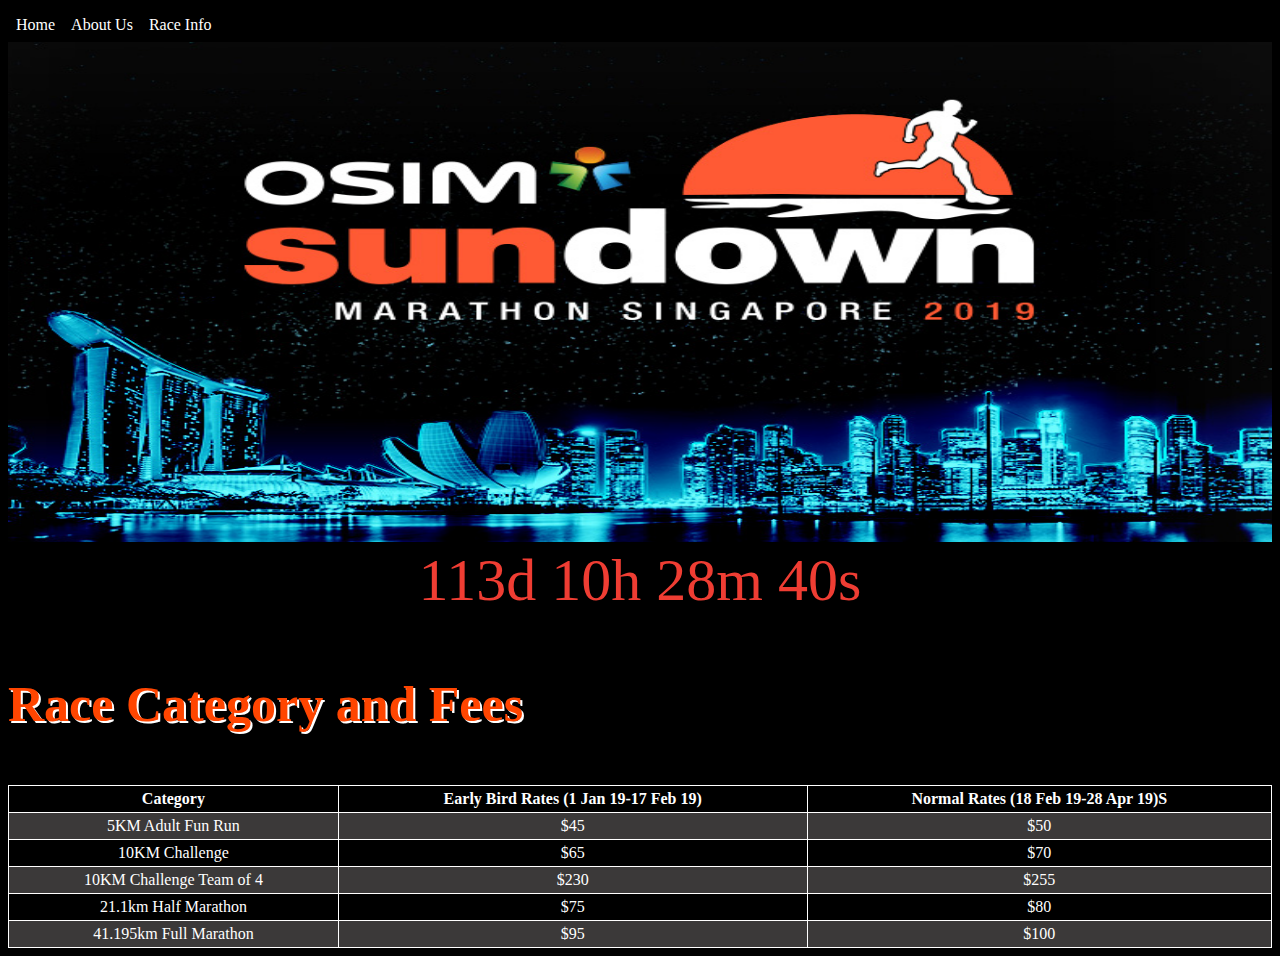
<file: index.html>
﻿<!DOCTYPE html>
<html>
<head>
    <meta charset="utf-8" />
    <title>Home</title>
</head>

<body>
    <link rel="stylesheet" href="style.css">

<script>

var countDownDate = new Date("Jun 1, 2019").getTime();


var x = setInterval(function() {

  
  var now = new Date().getTime();
    
  
  var distance = countDownDate - now;
  
  var days = Math.floor(distance / (1000 * 60 * 60 * 24));
  var hours = Math.floor((distance % (1000 * 60 * 60 * 24)) / (1000 * 60 * 60));
  var minutes = Math.floor((distance % (1000 * 60 * 60)) / (1000 * 60));
  var seconds = Math.floor((distance % (1000 * 60)) / 1000);
    
 
  document.getElementById("demo").innerHTML = days + "d " + hours + "h "
  + minutes + "m " + seconds + "s ";
    

  if (distance < 0) {
    clearInterval(x);
    document.getElementById("demo").innerHTML = "EXPIRED";
  }
}, 1000);
</script>
    



    <ul>
        <li><a href="index.html">Home</a></li>
        <li><a href="aboutus.html">About Us</a></li>
        <li><a href="raceinfo.html">Race Info</a></li>
        
      </ul>
 
<a href="index.html">
        <img src="articlelogo.jpg" alt="articlelogo" width="100%" height="500px"> </a>
    <p id="demo">113d 10h 28m 40s </p>
    <h1>Race Category and Fees</h1>
        &gt;
            <table>
            <tbody><tr>
              <th>Category</th>
              <th>Early Bird Rates (1 Jan 19-17 Feb 19)</th>
              <th>Normal Rates (18 Feb 19-28 Apr 19)S</th>
              
            </tr>

            <tr>
              <td>5KM Adult Fun Run</td>
              <td>$45</td>
              <td>$50</td>
        
            </tr>
            <tr>
              <td>10KM Challenge</td>
              <td>$65</td>
              <td>$70</td>
            </tr>
            <tr>
              <td>10KM Challenge Team of 4</td>
              <td>$230</td>
              <td>$255</td>
            </tr>
            <tr>
              <td>21.1km Half Marathon</td>
              <td>$75</td>
             <td>$80</td></tr>
            <tr>
              <td>41.195km Full Marathon</td>
              <td>$95</td>
              <td>$100</td>
            </tr>
    

</tbody></table></body></html>
</file>
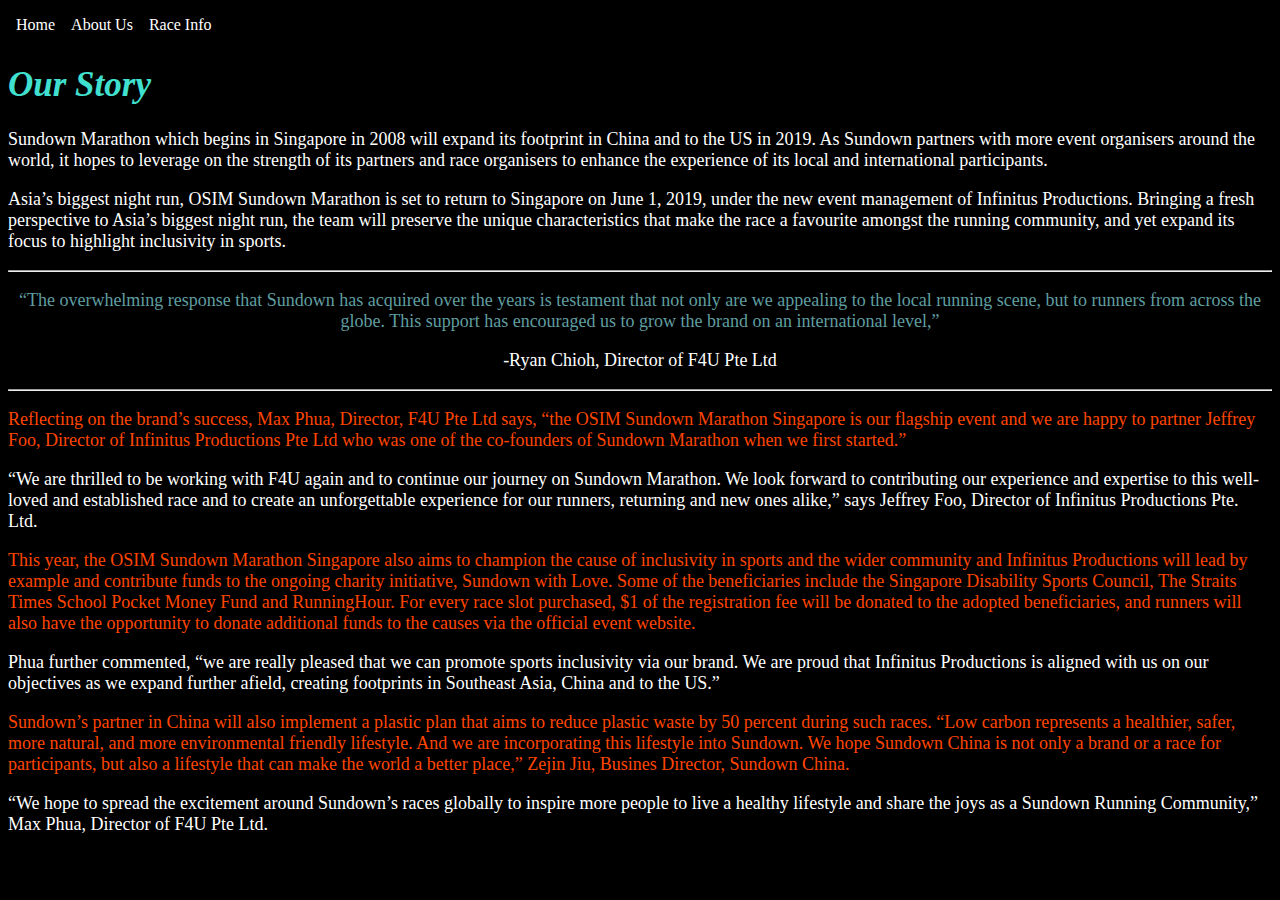
<file: aboutus.html>
﻿<!DOCTYPE html>
<html>
<head>
    <meta charset="utf-8" />
    <title>About Us</title>
</head>

<body>
<link rel="stylesheet" href="style2.css">
<ul>
        <li><a href="index.html">Home</a></li>
        <li><a href="aboutus.html">About Us</a></li>
        <li><a href="raceinfo.html">Race Info</a></li>
      </ul>

    <h1>Our Story</h1>
    <p>
            Sundown Marathon which begins in Singapore in 2008 will expand its footprint in China and to the US in 2019. As Sundown partners with more event organisers around the world, it hopes to leverage on the strength of its partners and race organisers to enhance the experience of its local and international participants. </p>
        
            <p class="indent"></p>

            <p> Asia’s biggest night run, OSIM Sundown Marathon is set to return to Singapore on June 1, 2019, under the new event management of Infinitus Productions. Bringing a fresh perspective to Asia’s biggest night run, the team will preserve the unique characteristics that make the race a favourite amongst the running community, and yet expand its focus to highlight inclusivity in sports.</p>

<hr>
    </hr>
    <p style="color:cadetblue"; p align="center">“The overwhelming response that Sundown has acquired over the years is testament that not only are we appealing to the local running scene, but to runners from across the globe. This support has encouraged us to grow the brand on an international level,”</p>

   <p align="center">
    -Ryan Chioh, Director of F4U Pte Ltd

<hr>
   </hr>

<p style="color: orangered">
Reflecting on the brand’s success, Max Phua, Director, F4U Pte Ltd says, “the OSIM Sundown Marathon Singapore is our flagship event and we are happy to partner Jeffrey Foo, Director of Infinitus Productions Pte Ltd who was one of the co-founders of Sundown Marathon when we first started.” </p>
<p>
    “We are thrilled to be working with F4U again and to continue our journey on Sundown Marathon. We look forward to contributing our experience and expertise to this well-loved and established race and to create an unforgettable experience for our runners, returning and new ones alike,” says Jeffrey Foo, Director of Infinitus Productions Pte. Ltd. </p>
    
 <p style="color: orangered">  This year, the OSIM Sundown Marathon Singapore also aims to champion the cause of inclusivity in sports and the wider community and Infinitus Productions will lead by example and contribute funds to the ongoing charity initiative, Sundown with Love. Some of the beneficiaries include the Singapore Disability Sports Council, The Straits Times School Pocket Money Fund and RunningHour. For every race slot purchased, $1 of the registration fee will be donated to the adopted beneficiaries, and runners will also have the opportunity to donate additional funds to the causes via the official event website.
    </p>
 <p>   Phua further commented, “we are really pleased that we can promote sports inclusivity via our brand. We are proud that Infinitus Productions is aligned with us on our objectives as we expand further afield, creating footprints in Southeast Asia, China and to the US.”</p>
    
 <p style="color: orangered">   Sundown’s partner in China will also implement a plastic plan that aims to reduce plastic waste by 50 percent during such races. “Low carbon represents a healthier, safer, more natural, and more environmental friendly lifestyle. And we are incorporating this lifestyle into Sundown. We hope Sundown China is not only a brand or a race for participants, but also a lifestyle that can make the world a better place,” Zejin Jiu, Busines Director, Sundown China.</p>
    
 <p>  “We hope to spread the excitement around Sundown’s races globally to inspire more people to live a healthy lifestyle and share the joys as a Sundown Running Community,” Max Phua, Director of F4U Pte Ltd.</p>

           
    </p>
</body>
</html>
</file>
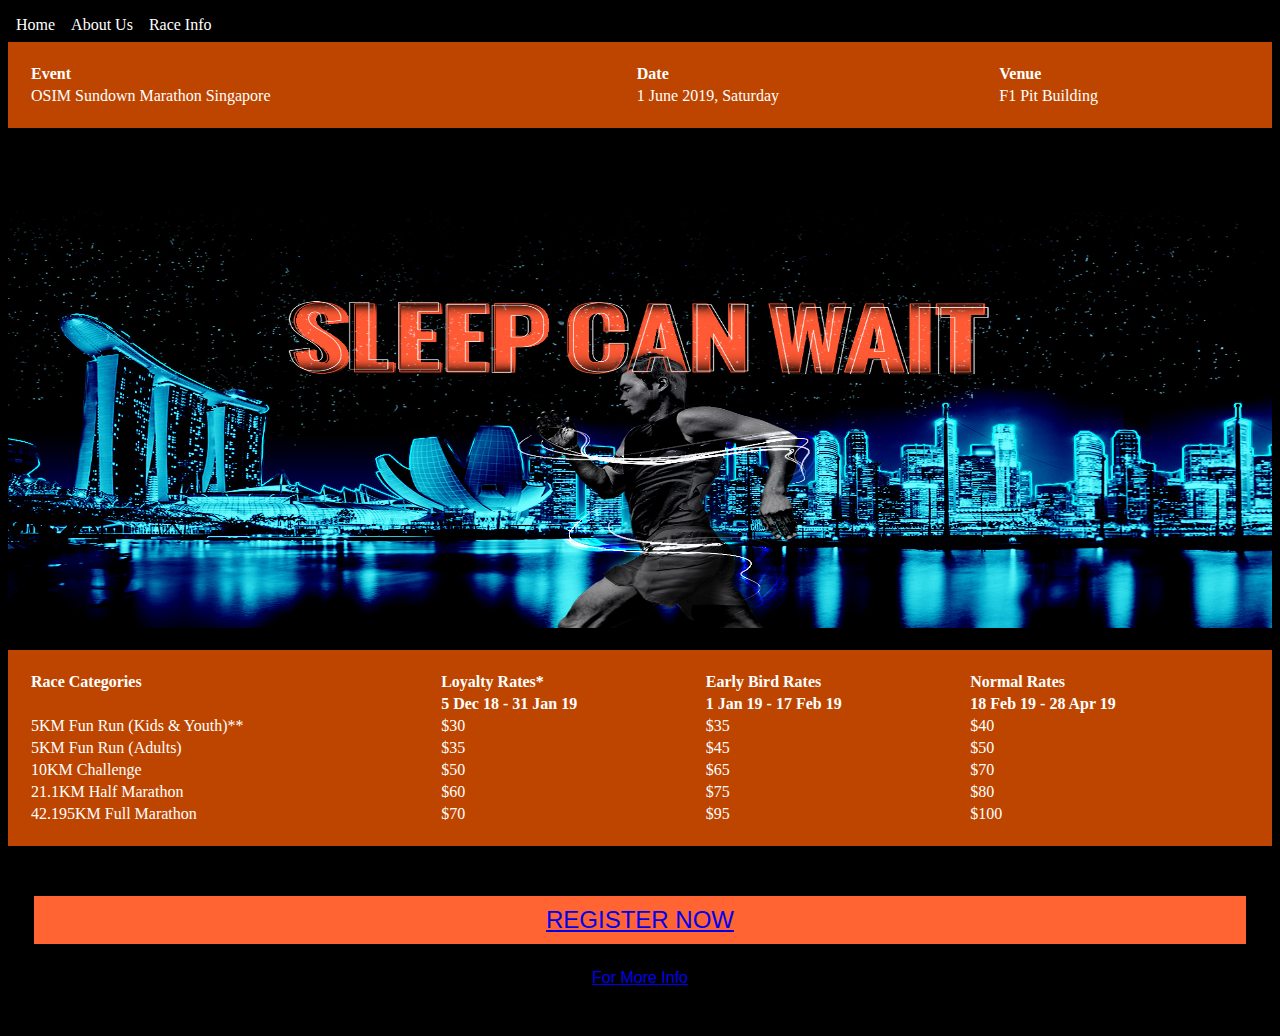
<file: raceinfo.html>
﻿<!DOCTYPE html>
<html>
<head>
    <meta charset="utf-8" />
    <title>About Us</title>
    <meta name="viewport" content="width=device-width, initial-scale=1">

</head>

<body>
<link rel="stylesheet" href="style3.css">
<ul>
        <li><a href="index.html">Home</a></li>
        <li><a href="aboutus.html">About Us</a></li>
        <li><a href="raceinfo.html">Race Info</a></li>
        
      </ul>

      <table>
        <tr>
          <th>Event</th> 
          <th>Date</th> 
          <th>Venue</th> 
          </tr>
          <tr>
          <td>OSIM Sundown Marathon Singapore</td>
          <td>1 June 2019, Saturday</td>
          <td>F1 Pit Building</td>
          </tr>
      </table>
      
      
        <img src="sleepcanwait.jpg" alt="sleepcanwait" width="100%" height="500px"> </a>
        <header>RACE CATEGORIES AND FEES</header>
        <table 2>
          <th> Race Categories </th> 
<th> Loyalty Rates* </th> 
<th> Early Bird Rates </th> 
<th> Normal Rates </th> 
</tr>
<th> </th>
<th> 5 Dec 18 - 31 Jan 19</th>
<th> 1 Jan 19 - 17 Feb 19</th>
<th> 18 Feb 19 - 28 Apr 19</th>
</tr>
<td>5KM Fun Run (Kids & Youth)**</td>
<td>$30 </td>
<td>$35</td>
<td>$40</td>
</tr>
<td>5KM Fun Run (Adults)</td>
<td>$35 </td>
<td>$45</td>
<td>$50</td>
</tr>
<td>10KM Challenge</td>
<td>$50 </td>
<td>$65</td>
<td>$70</td>
</tr>
<td>21.1KM Half Marathon</td>
<td>$60 </td>
<td>$75</td>
<td>$80</td>
</tr>
<td>42.195KM Full Marathon</td>
<td>$70 </td>
<td>$95</td>
<td>$100</td>
</tr>
</table 2>

<div style="color:white; background-color:black; text-align:center; padding:25px">
  <p style="border:1px solid black; background-color:rgb(255,100,50); padding:10px; font-size: 150%;">
    <a href="https://liv3ly.com/registration/event/SDM2019" style="font-family:arial;"> REGISTER NOW</a></p>
  <p style="font-size: 100%;"><a href="https://www.sundownmarathon.com/sg/?gclid=CjwKCAiAqOriBRAfEiwAEb9oXXYNHNqlLTthahgtiWyWEDwUZw2zcccRKm99Hz4mtYoqXGnzmJYleRoCuwkQAvD_BwE" style="font-family:arial;"> For More Info</a></p>
  </div>
</file>
<file: style.css>
ul {list-style-type: none;
  margin: 0;
  padding: 0;
  overflow: hidden;
  }
  
  li{float:left;
  }
  
  li a {
    display:block;
  color: white;
  text-align:center;
  padding:8px;
  text-decoration:none;
  }
  
  li a:hover:not(.active) {background-color: #ef3d33;
  }
  
  .active{background-color:#000;
  }
  
  body {
    background-color:black;
  }
  
  h1 {font: fantasy;
  text-align: left;
  color: orangered; 
  font-size: 50px;
  text-shadow: 2px 2px white; }
  
  table {
    font-family: Verdana;
    color:white;
    border-collapse: collapse;
    width: 100%;
  }
  
  td, th {
    border: 1px solid white;
    text-align: center;
    padding: 4px;
  }
  
  tr:nth-child(even) {
    background-color: #3b3939;
  }
   
p {
  text-align: center;
  font-size: 60px;
  margin-top: 0px;
  color: #ef3d33;
}
</file>
<file: style2.css>
h1 {font-style: oblique;
font-size: 35px;
text-align: left;
color: turquoise; }

p {color: white;
    font: verdana;
    font-size: 18px;
}

ul {list-style-type: none;
  margin: 0;
  padding: 0;
  overflow: hidden;
  }
  
  li{float:left;
  }
  
  li a {
    display:block;
  color: white;
  text-align:center;
  padding:8px;
  text-decoration:none;
  }
  
  li a:hover:not(.active) {background-color: #ef3d33;
  }
  
  .active{background-color:#000;
  }
  
  body {
    background-color:black;
  }

<style> p.indent{ padding-left: 1.8em } </style>

p.round1 {
  border: 2px solid red;
  border-radius: 12px;
}
</file>
<file: style3.css>
* {
  box-sizing: border-box;
}

.column {
  float: left;
  width: 33.33%;
  padding: 10px;
  height: 300px; 
}

.row:after {
  content: "";
  display: table;
  clear: both;
}

ul {
    list-style-type: none;
    margin: 0;
    padding: 0;
    overflow: hidden;
    }
    
    li {float:left;
    }
    
    li a {
      display:block;
    color: white;
    text-align:center;
    padding:8px;
    text-decoration:none;
    }
    
    li a:hover:not(.active) {background-color: #ef3d33;
    }
    
    .active{background-color:#000;
    }
    
    body {
      background-color:black;
    }
  
  table {
    font-family: Verdana;
    background-color: #bd4500;
    color: white;
    padding: 20px;
    width: 100%;
    text-align: left;
  }

table2 {
    width:100%; 
    text-align:left; 
    font-family:arial;
     padding: 30px; 
     font-size:100%;
    }
</file>
